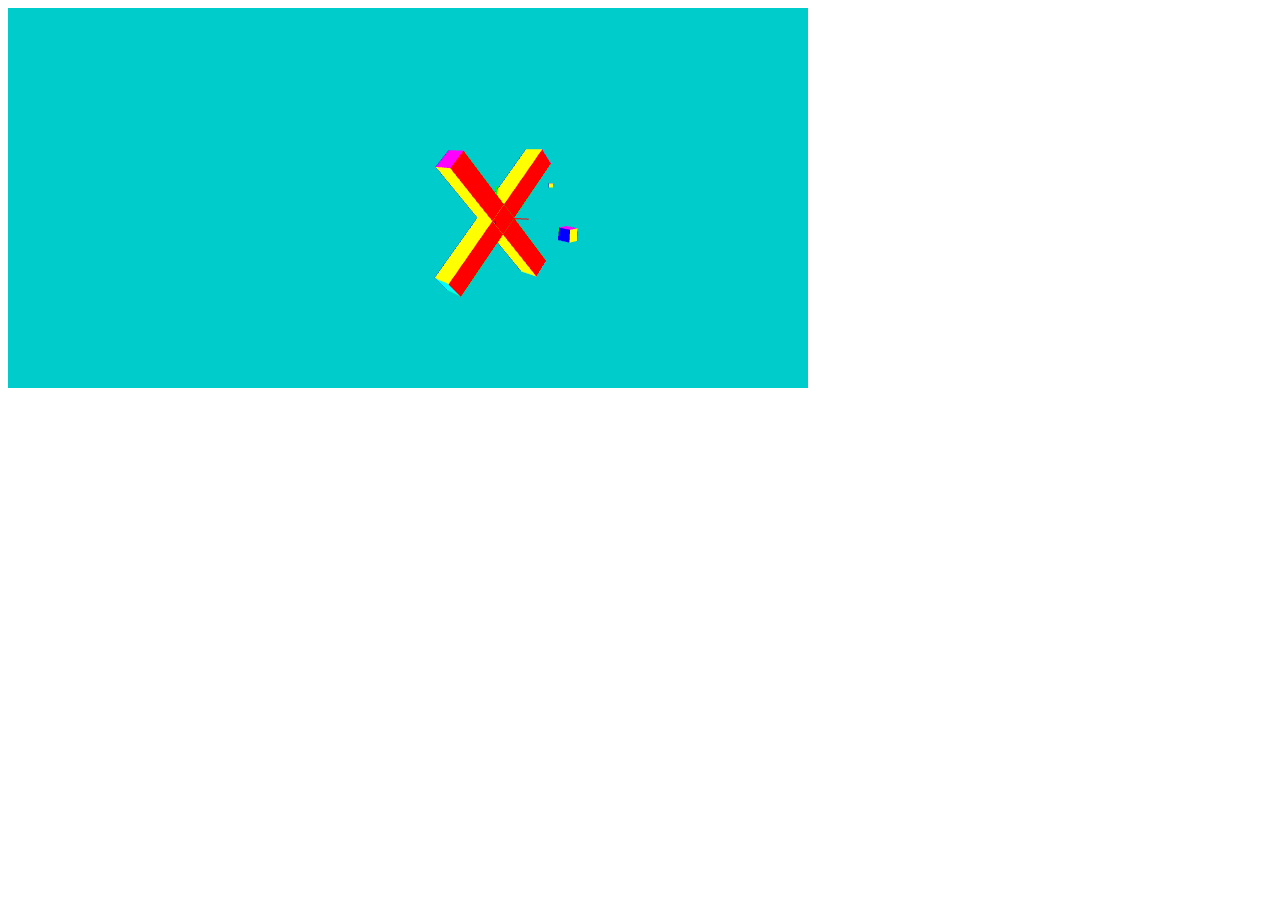
<file: orbits/xorbits.html>
<!--  Demo of using a transformation matrix in a vertex shader. -->

<!DOCTYPE html>
<html lang="en">
    <head>
        <meta charset="utf-8" />
        <title>Transformations</title>
    </head>

    <body>
        <canvas id="theCanvas" width="800" height="380">
            Please use a browser that supports "canvas"
        </canvas>

        <script id="vertexShader" type="x-shader/x-vertex">
            uniform mat4 model;
            uniform mat4 view;
            uniform mat4 projection;
            uniform mat4 normalMatrix;
            attribute vec4 a_Position;
            attribute vec4 a_Color;
            varying vec4 color;
            void main()
            {
              color = a_Color;
              gl_Position = projection * view * model * a_Position;
            }
        </script>

        <script id="fragmentShader" type="x-shader/x-fragment">
            precision mediump float;
            varying vec4 color;
            void main()
            {
              gl_FragColor = color;
            }
        </script>

        <script src="cuon-utils.js"></script>
        <script src="cuon-matrix.js"></script>

        <script src="xorbits.js"></script>
    </body>
</html>
</file>
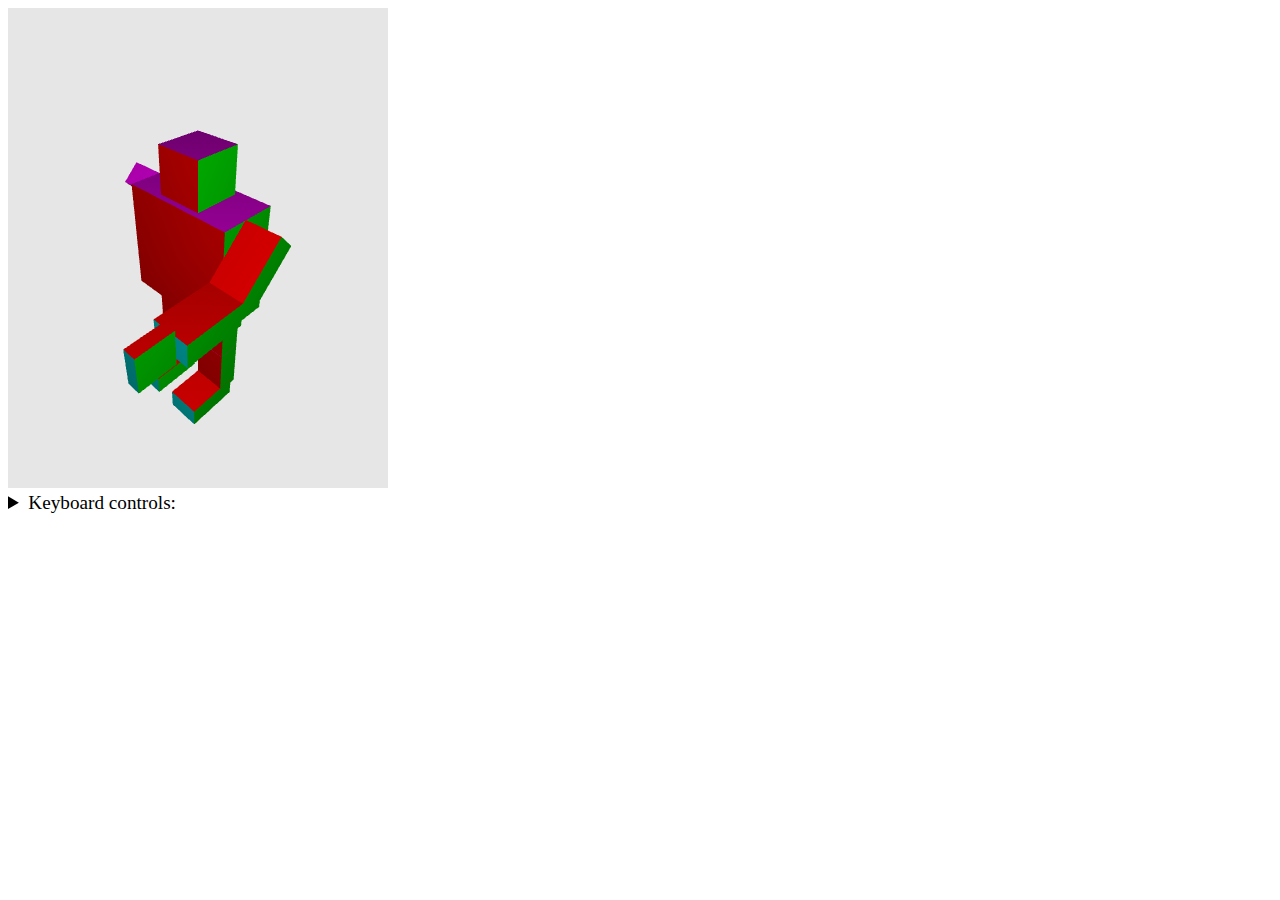
<file: robot/hierarchy.html>
<!--  Hierarchical transformation demo.
Vertex shader does basic Lambert shading. -->

<!DOCTYPE html>
<html lang="en">
    <head>
        <meta charset="utf-8" />
        <meta name="viewport" content="width=device-width, initial-scale=1.0" />
        <title>Partial Hierarchy</title>
    </head>

    <body>
        <canvas id="theCanvas" width="380" height="480">
            Please use a browser that supports "canvas"
        </canvas>

        <br />
        <details>
            <summary style="font-size: 120%">Keyboard controls:</summary>

            <ul style="list-style: none">
                <li>t, T - torso rotation</li>
                <li>s, S - left shoulder rotation</li>
                <li>j, J - right shoulder rotation</li>
                <li>a, A - left arm rotation</li>
                <li>k, K - right arm rotation</li>
                <li>h, H - left hand rotation</li>
                <li>m, M - right hand rotation</li>
                <li>p, P - left leg rotation</li>
                <li>q, Q - right leg rotation</li>
                <li>n, N - left knee rotation</li>
                <li>o, O - right knee rotation</li>
                <li>l, L - head rotation</li>
                <li>↑, ↓ - Zoom out/in</li>
                <li id="options"></li>
            </ul>
        </details>

        <script id="vertexLightingShader" type="x-shader/x-vertex">
            uniform mat4 model;
            uniform mat4 view;
            uniform mat4 projection;
            uniform vec4 u_Color;
            uniform mat3 normalMatrix;
            uniform vec4 lightPosition;

            attribute vec4 a_Position;
            attribute vec3 a_Normal;
            attribute vec4 a_Color;

            varying vec4 color;
            void main() {
                float ambientFactor = 0.2;
                float kd = 0.7;
                // light at the viewer
                vec3 lightDirection = normalize((-view * model * a_Position).xyz);
                // light at a fixed position.
                // vec3 lightDirection = normalize((view * lightPosition - view * model * a_Position).xyz);
                vec3 normal = normalize(normalMatrix * a_Normal);
                float diffuseFactor = max(0.0, dot(lightDirection, normal));
                // it can be used u_Color for a uniform color for the whole cube
                color = a_Color * kd * diffuseFactor + a_Color * ambientFactor;
                color.a = 1.0;
                gl_Position = projection * view * model * a_Position;
            }
        </script>

        <script id="fragmentLightingShader" type="x-shader/x-fragment">
            precision mediump float;
            varying vec4 color;
            void main() {
                gl_FragColor = color;
            }
        </script>
        <script src="cuon-utils.js"></script>
        <script src="cuon-matrix.js"></script>
        <script src="simple-rotator.js"></script>
        <script src="hierarchy.js"></script>
    </body>
</html>
</file>
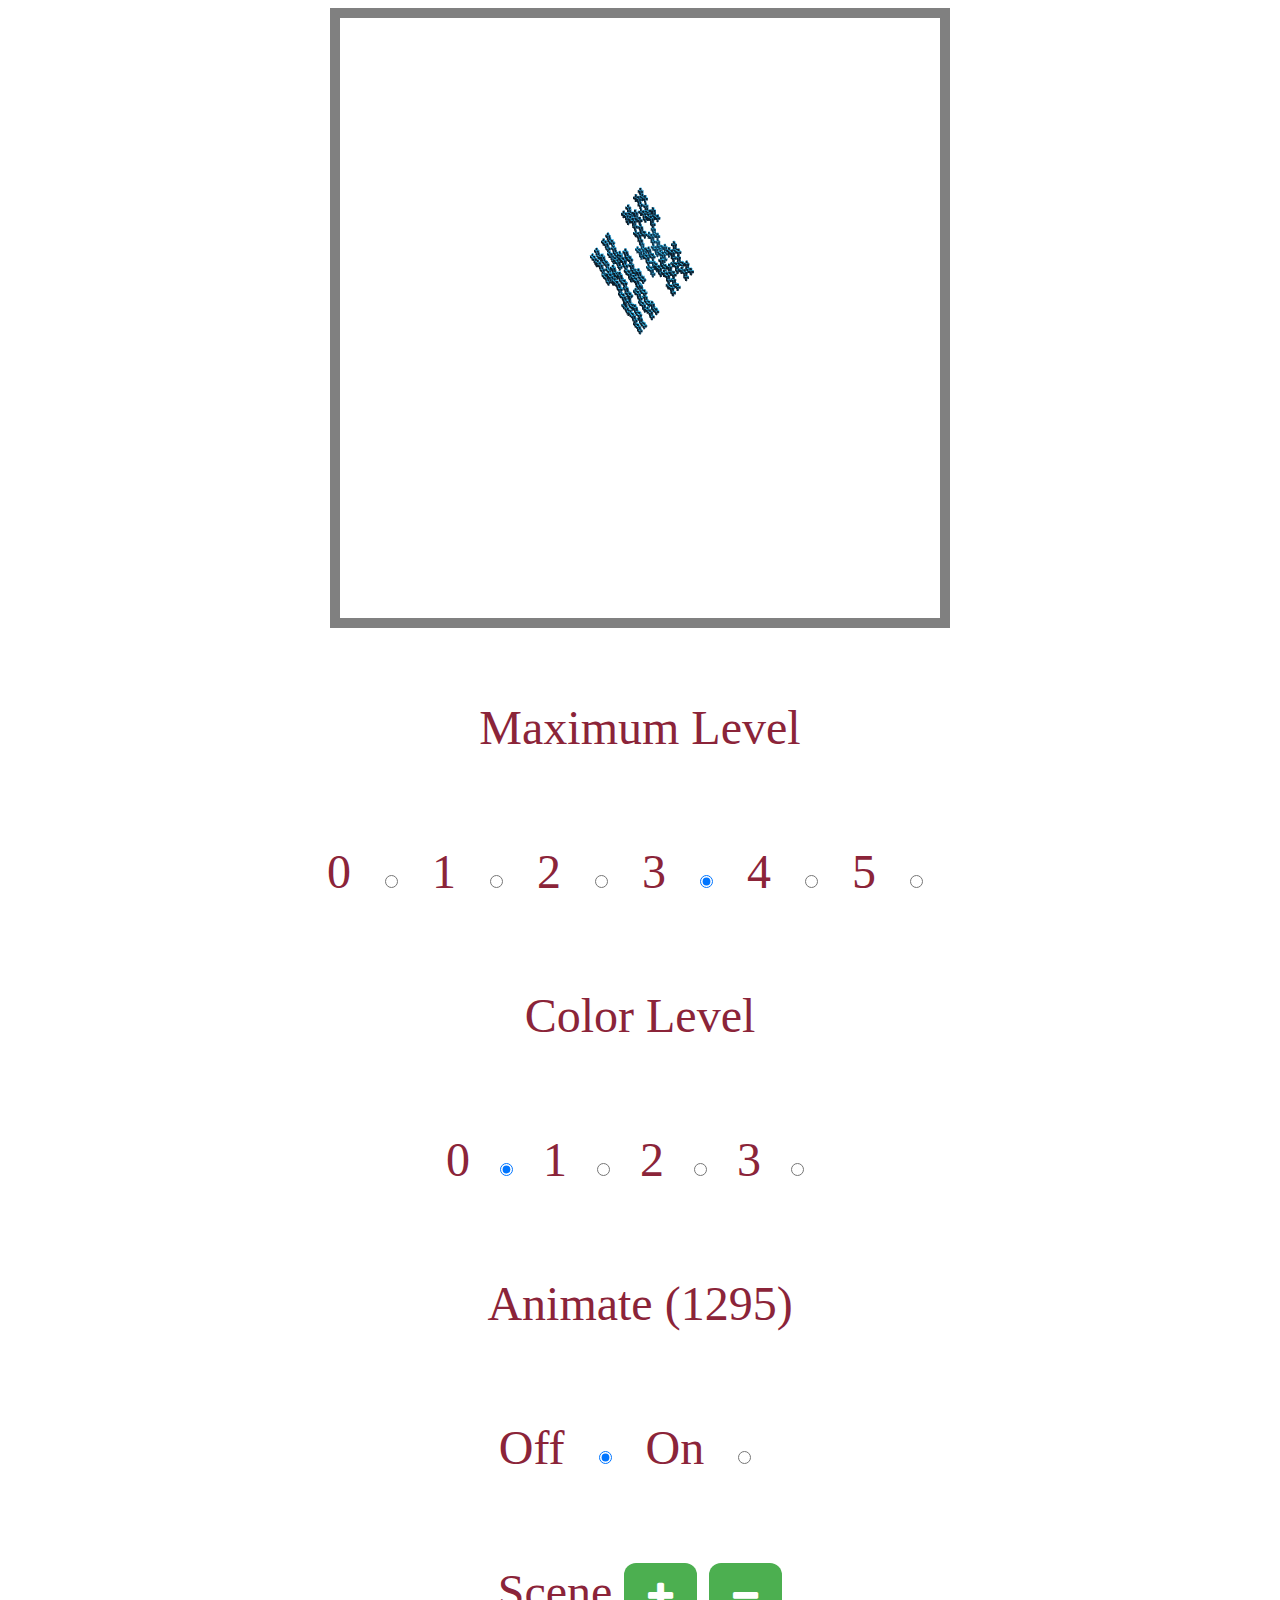
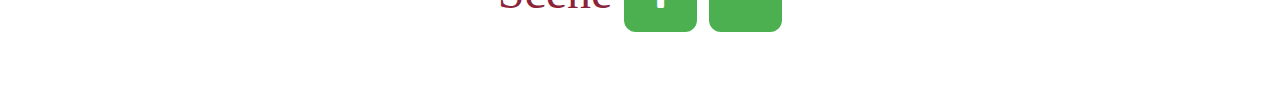
<file: sierpinski/sierpinski3.html>
<!DOCTYPE html>
<html>
    <head>
        <meta charset="utf-8" />
        <title>Snowflake 3D</title>
        <script
            src="https://code.jquery.com/jquery-3.6.0.min.js"
            integrity="sha256-/xUj+3OJU5yExlq6GSYGSHk7tPXikynS7ogEvDej/m4="
            crossorigin="anonymous"
        ></script>
        <!-- Font Awesome CSS -->
        <link
            rel="stylesheet"
            href="https://stackpath.bootstrapcdn.com/font-awesome/4.7.0/css/font-awesome.min.css"
            integrity="sha384-wvfXpqpZZVQGK6TAh5PVlGOfQNHSoD2xbE+QkPxCAFlNEevoEH3Sl0sibVcOQVnN"
            crossorigin="anonymous"
        />
        <style>
            #interface {
                /* display block allows width and height */
                display: block;
                width: fit-content;
                text-align: center;
                margin: 0 auto;
                cursor: pointer;
            }
            #gasket-container {
                display: block;
                cursor: move;
                text-align: center;
                color: #8b2439;
                margin-left: 0%;
            }
            input[type="radio"] {
                margin: 0 30px;
            }
            label,
            p {
                font-size: 300%;
                line-height: 200%;
            }
            .button {
                background-color: #4caf50; /* Green */
                border: none;
                color: white;
                padding: 16px 24px;
                text-align: center;
                text-decoration: none;
                display: inline-block;
                font-size: 32px;
                border-radius: 12px;
            }
            .button:active {
                background-color: blue;
            }
        </style>
    </head>
    <body>
        <div id="gasket-container">
            <canvas
                id="theCanvas"
                width="800"
                height="600"
                style="border: 10px solid gray"
            ></canvas>
            <div id="interface">
                <div class="radiobtn">
                    <p>Maximum Level</p>
                    <label for="v1">0</label>
                    <input type="radio" id="v1" name="mlevel" value="0" />
                    <label for="v2">1</label>
                    <input type="radio" id="v2" name="mlevel" value="1" />
                    <label for="v3">2</label>
                    <input type="radio" id="v3" name="mlevel" value="2" />
                    <label for="v4">3</label>
                    <input
                        type="radio"
                        id="v4"
                        name="mlevel"
                        value="3"
                        checked
                    />
                    <label for="v5">4</label>
                    <input type="radio" id="v5" name="mlevel" value="4" />
                    <label for="v6">5</label>
                    <input type="radio" id="v6" name="mlevel" value="5" />
                </div>
                <div id="radiobtn2">
                    <p>Color Level</p>
                </div>
                <div class="radiobtn">
                    <p id="animate">Animate</p>
                    <label for="v7">Off</label>
                    <input
                        type="radio"
                        id="v7"
                        name="animate"
                        value="0"
                        checked
                    />
                    <label for="v8">On</label>
                    <input type="radio" id="v8" name="animate" value="1" />
                </div>
                <div class="radiobtn">
                    <p>
                        Scene
                        <button class="button" onclick="nextScene()">
                            <span class="fa fa-plus"></span>
                        </button>
                        <button class="button" onclick="previousScene()">
                            <span class="fa fa-minus"></span>
                        </button>
                    </p>
                </div>
            </div>
        </div>

        <!-- does not work on safari < 16.4 -->
        <script type="importmap">
            {
                "imports": {
                    "three": "https://unpkg.com/three@0.148.0/build/three.module.js?module",
                    "OrbitControls": "https://unpkg.com/three@0.148.0/examples/jsm/controls/OrbitControls.js?module"
                }
            }
        </script>
        <script type="module" src="sierpinski3.js"></script>
    </body>
</html>
</file>
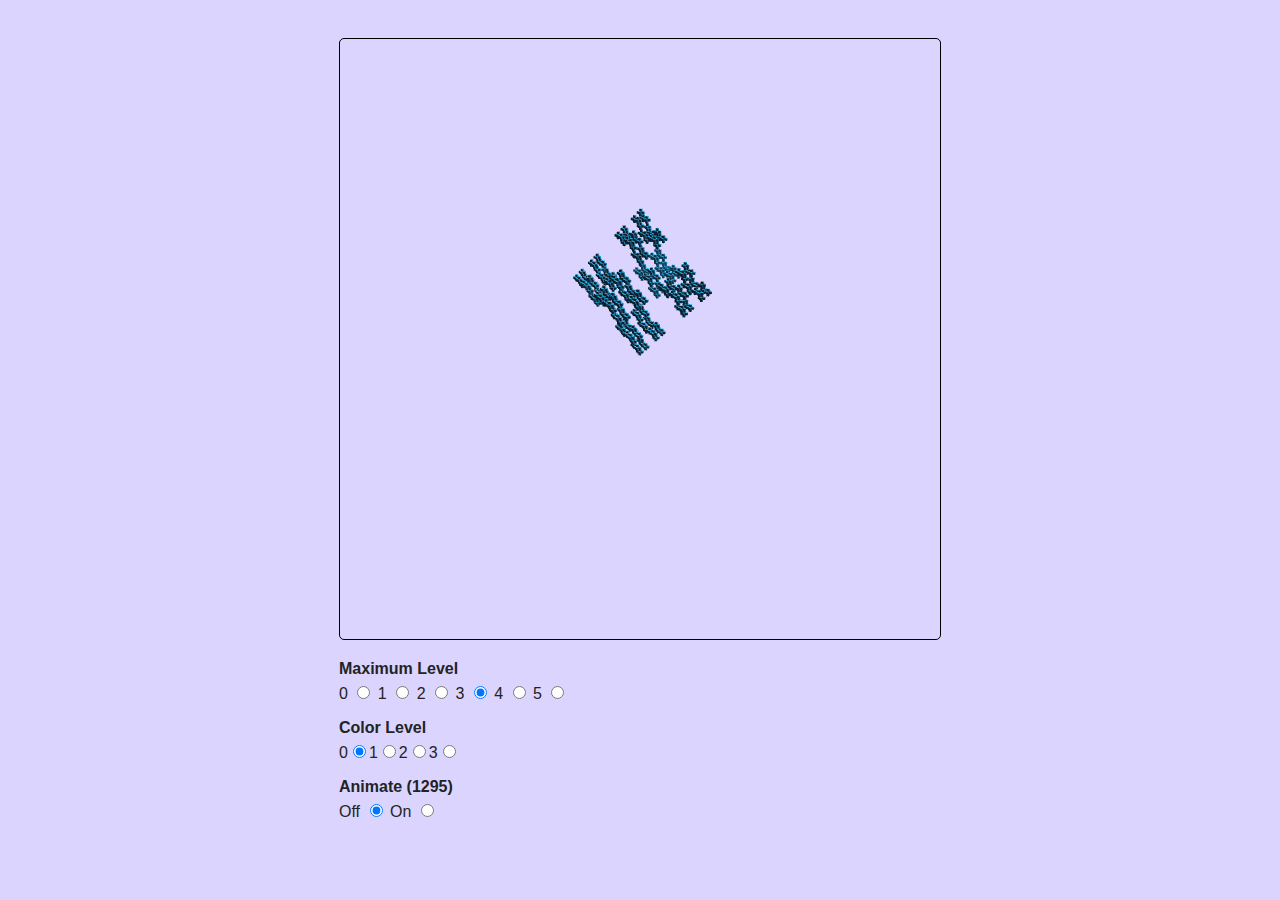
<file: sierpinski/snowflake.html>
<!DOCTYPE html>
<html>
    <head>
        <meta charset="utf-8" />
        <title>Snowflake 3D</title>
        <script
            src="https://code.jquery.com/jquery-3.6.0.min.js"
            integrity="sha256-/xUj+3OJU5yExlq6GSYGSHk7tPXikynS7ogEvDej/m4="
            crossorigin="anonymous"
        ></script>
        <link rel="stylesheet" type="text/css" href="./styles.css">
    </head>
    <body>
        <div id="gasket-container">
            <canvas
                id="theCanvas"
                width="600"
                height="600"
            ></canvas>
            <div id="interface">
                <div class="radiobtn">
                    <p>Maximum Level</p>
                    <label for="v1">0</label>
                    <input type="radio" id="v1" name="mlevel" value="0" />
                    <label for="v2">1</label>
                    <input type="radio" id="v2" name="mlevel" value="1" />
                    <label for="v3">2</label>
                    <input type="radio" id="v3" name="mlevel" value="2" />
                    <label for="v4">3</label>
                    <input
                        type="radio"
                        id="v4"
                        name="mlevel"
                        value="3"
                        checked
                    />
                    <label for="v5">4</label>
                    <input type="radio" id="v5" name="mlevel" value="4" />
                    <label for="v6">5</label>
                    <input type="radio" id="v6" name="mlevel" value="5" />
                </div>
                <div id="radiobtn2">
                    <p>Color Level</p>
                </div>
                <div class="radiobtn">
                    <p id="animate">Animate</p>
                    <label for="v7">Off</label>
                    <input
                        type="radio"
                        id="v7"
                        name="animate"
                        value="0"
                        checked
                    />
                    <label for="v8">On</label>
                    <input type="radio" id="v8" name="animate" value="1" />
                </div>
            </div>
        </div>

        <!-- does not work on safari and IOS -->
        <script type="importmap">
            {
                "imports": {
                    "three": "three.module.js",
                    "OrbitControls": "OrbitControls.js"
                }
            }
        </script>
        <script type="module" src="sierpinski3.js"></script>
    </body>
</html>
</file>
<file: sierpinski/styles.css>
body {
  background-color: #DAD4FF;
  font-family: 'Montserrat', sans-serif;
  color: #232323;

  display: flex;
  flex-direction: column;
  justify-content: center;
  align-items: center;
}

canvas {
  margin-top: 5%;
  border-radius: 5px;
  border: 1px solid black;
}

p {
  font-weight: bold;
  margin-bottom: 5px;
}
</file>
